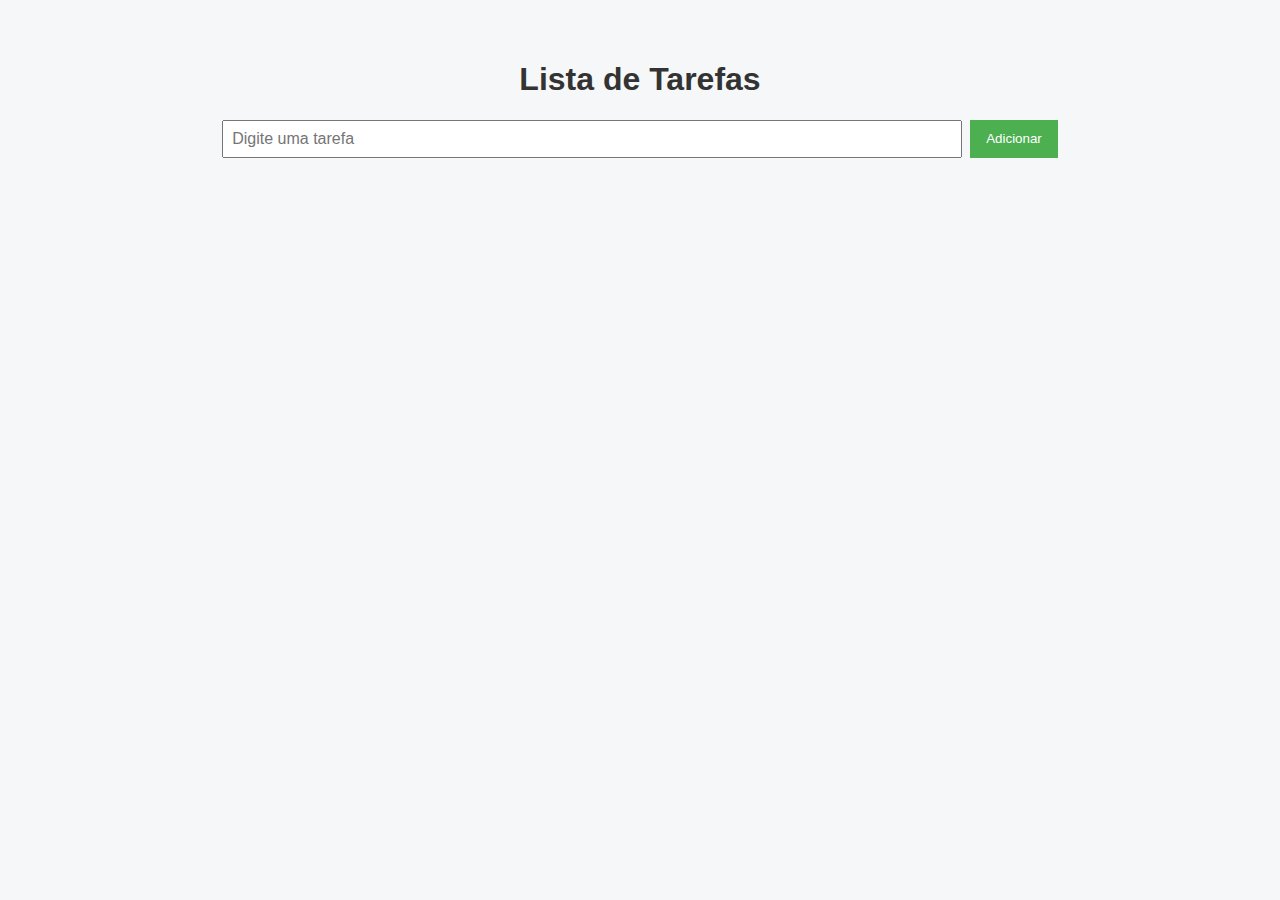
<file: Exercicío - Seletores 1.1/index.html>
<!DOCTYPE html>
<html lang="pt-BR">
<head>
  <meta charset="UTF-8" />
  <meta name="viewport" content="width=device-width, initial-scale=1.0">
  <title>Lista de Tarefas</title>
  <link rel="stylesheet" href="style.css">
</head>
<body>
  <h1>Lista de Tarefas</h1>

  <div class="form">
    <input type="text" id="novaTarefa" placeholder="Digite uma tarefa">
    <button id="adicionar">Adicionar</button>
  </div>

  <ul id="lista"></ul>

  <script src="script.js"></script>
</body>
</html>
</file>
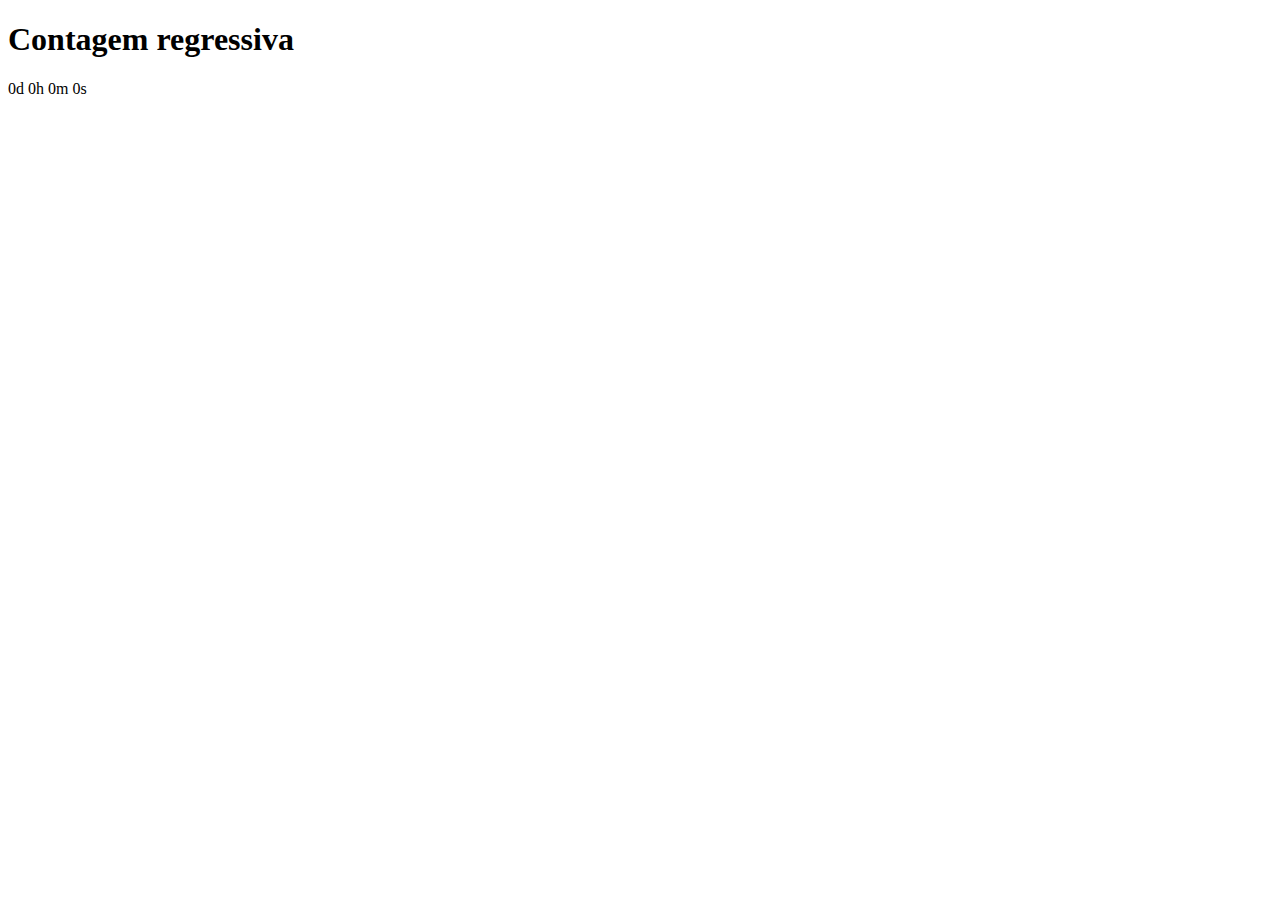
<file: Exercício - Datas e Temporizadores 2/index.html>
<!DOCTYPE html>
<html>
<head>
  <meta charset="UTF-8">
  <title>Contador Regressivo</title>
</head>
<body>
  <h1>Contagem regressiva</h1>

  <div id="contador">
    <span id="dias">0</span>d
    <span id="horas">0</span>h
    <span id="minutos">0</span>m
    <span id="segundos">0</span>s
  </div>

  <script src="contador.js"></script>
</body>
</html>
</file>
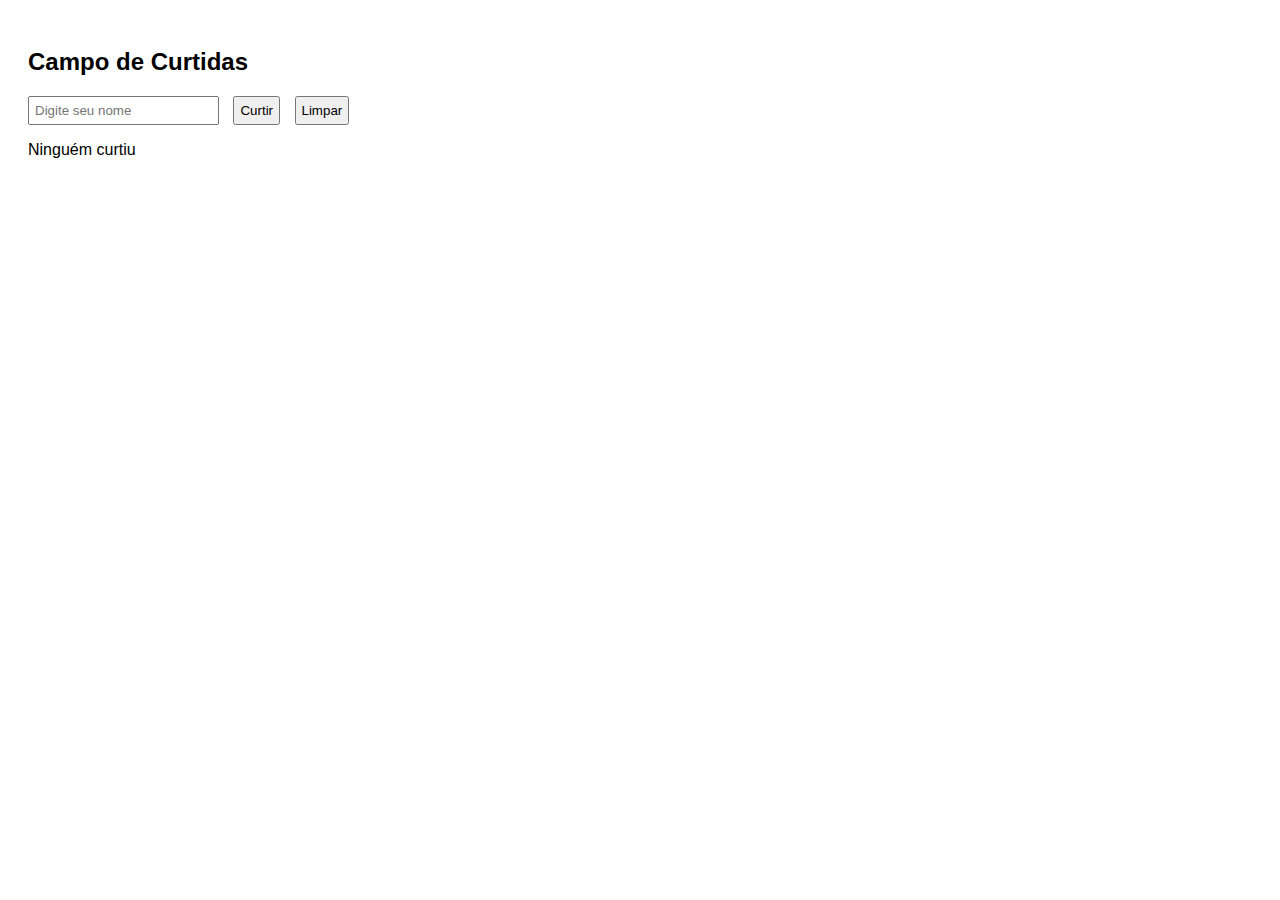
<file: Exercício - Manipulando Dados 1.1/index.html>
<!DOCTYPE html>
<html lang="pt-BR">
<head>
    <meta charset="UTF-8">
    <title>Curtir com LocalStorage</title>
    <style>
        body { font-family: Arial, sans-serif; padding: 20px; }
        input, button { margin-right: 10px; padding: 5px; }
    </style>
</head>
<body>

    <h2>Campo de Curtidas</h2>
    <input type="text" id="nomeInput" placeholder="Digite seu nome">
    <button id="curtirBtn">Curtir</button>
    <button id="limparBtn">Limpar</button>

    <p id="listaCurtidas">Ninguém curtiu</p>

    <script>
        // Recupera nomes do localStorage ou inicia array vazio
        const nomes = JSON.parse(localStorage.getItem('nomes')) || [];

        const input = document.getElementById('nomeInput');
        const curtirBtn = document.getElementById('curtirBtn');
        const limparBtn = document.getElementById('limparBtn');
        const lista = document.getElementById('listaCurtidas');

        // Atualiza a lista ao carregar a página
        atualizarLista();

        curtirBtn.addEventListener('click', () => {
            const nome = input.value.trim();
            if (nome && !nomes.includes(nome)) {
                nomes.push(nome);
                // Salva no localStorage
                localStorage.setItem('nomes', JSON.stringify(nomes));
            }
            input.value = '';
            atualizarLista();
        });

        limparBtn.addEventListener('click', () => {
            nomes.length = 0; // esvazia o array
            localStorage.removeItem('nomes'); // remove do localStorage
            atualizarLista();
        });

        function atualizarLista() {
            const total = nomes.length;
            if (total === 0) {
                lista.textContent = "Ninguém curtiu";
            } else if (total === 1) {
                lista.textContent = `${nomes[0]} curtiu`;
            } else if (total === 2) {
                lista.textContent = `${nomes[0]} e ${nomes[1]} curtiram`;
            } else {
                lista.textContent = `${nomes[0]}, ${nomes[1]} e mais ${total - 2} pessoas curtiram`;
            }
        }
    </script>

</body>
</html>
</file>
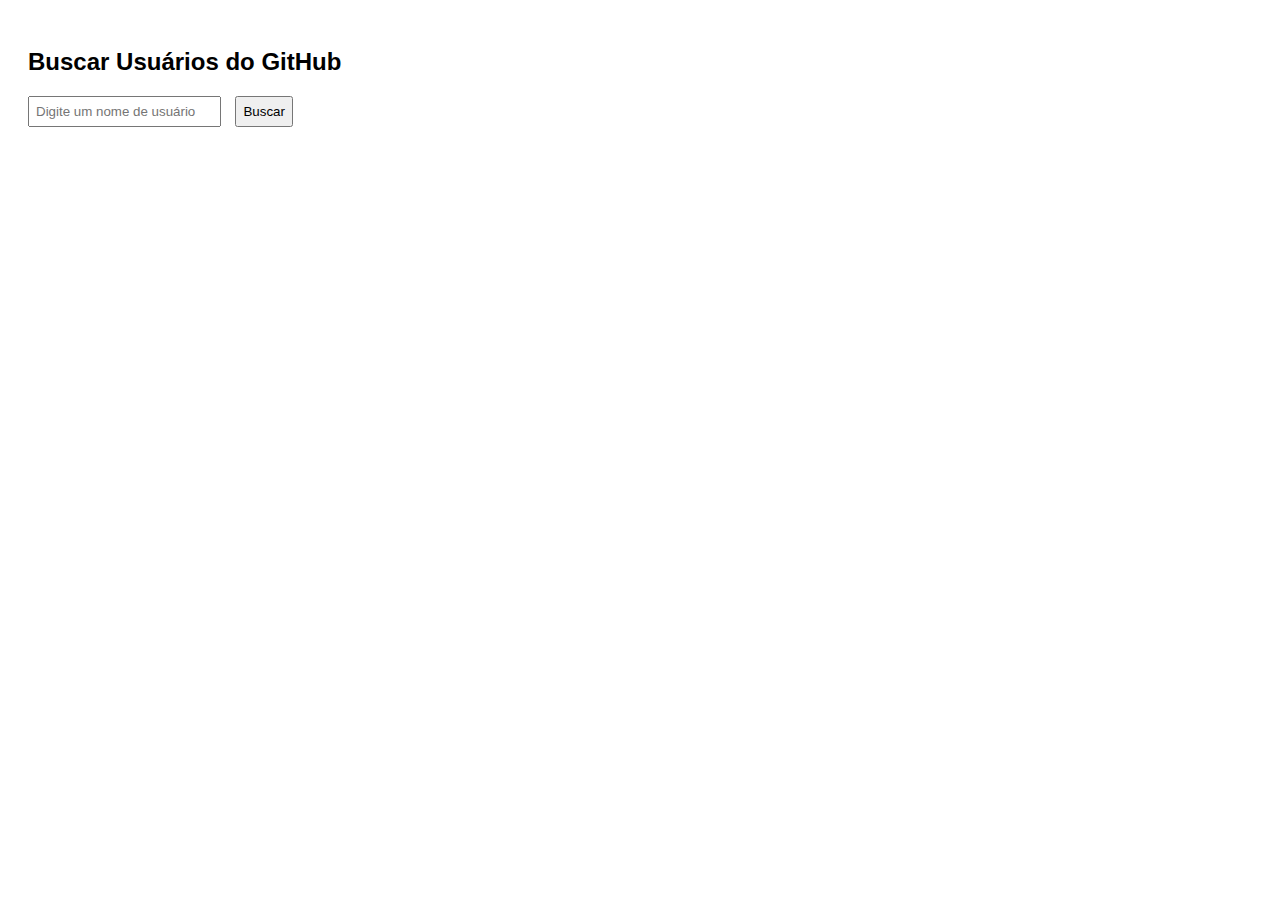
<file: Exercício - Manipulando Dados 2.1/index.html>
<!DOCTYPE html>
<html lang="pt-BR">
<head>
  <meta charset="UTF-8">
  <title>Busca de Usuários do GitHub</title>
  <style>
    body { font-family: Arial, sans-serif; padding: 20px; }
    input, button { padding: 6px; margin-right: 10px; }
    ul { list-style: none; padding: 0; }
    li { margin-bottom: 10px; }
    .usuario {
      border: 1px solid #ddd;
      padding: 10px;
      border-radius: 6px;
      display: flex;
      align-items: center;
      gap: 10px;
    }
    .usuario img {
      width: 50px;
      height: 50px;
      border-radius: 50%;
    }
  </style>
</head>
<body>

  <h2>Buscar Usuários do GitHub</h2>

  <input type="text" id="buscaInput" placeholder="Digite um nome de usuário">
  <button id="buscarBtn">Buscar</button>

  <p id="mensagem"></p>
  <ul id="listaUsuarios"></ul>

  <script>
    const input = document.getElementById('buscaInput');
    const btn = document.getElementById('buscarBtn');
    const lista = document.getElementById('listaUsuarios');
    const mensagem = document.getElementById('mensagem');

    btn.addEventListener('click', async () => {
      const termo = input.value.trim();
      lista.innerHTML = '';
      mensagem.textContent = '';

      if (!termo) {
        mensagem.textContent = 'Digite algo para pesquisar.';
        return;
      }

      try {
        const resp = await fetch(`https://api.github.com/search/users?q=${encodeURIComponent(termo)}`);
        if (!resp.ok) {
          throw new Error('Erro na requisição');
        }
        const data = await resp.json();

        if (data.items.length === 0) {
          mensagem.textContent = 'Não foram encontrados usuários para esta pesquisa';
          return;
        }

        data.items.forEach(user => {
          const li = document.createElement('li');
          li.innerHTML = `
            <div class="usuario">
              <img src="${user.avatar_url}" alt="${user.login}">
              <div>
                <strong>${user.login}</strong><br>
                <a href="${user.html_url}" target="_blank">Ver perfil</a>
              </div>
            </div>
          `;
          lista.appendChild(li);
        });

      } catch (error) {
        mensagem.textContent = 'Ocorreu um erro ao buscar os usuários.';
        console.error(error);
      }
    });
  </script>

</body>
</html>
</file>
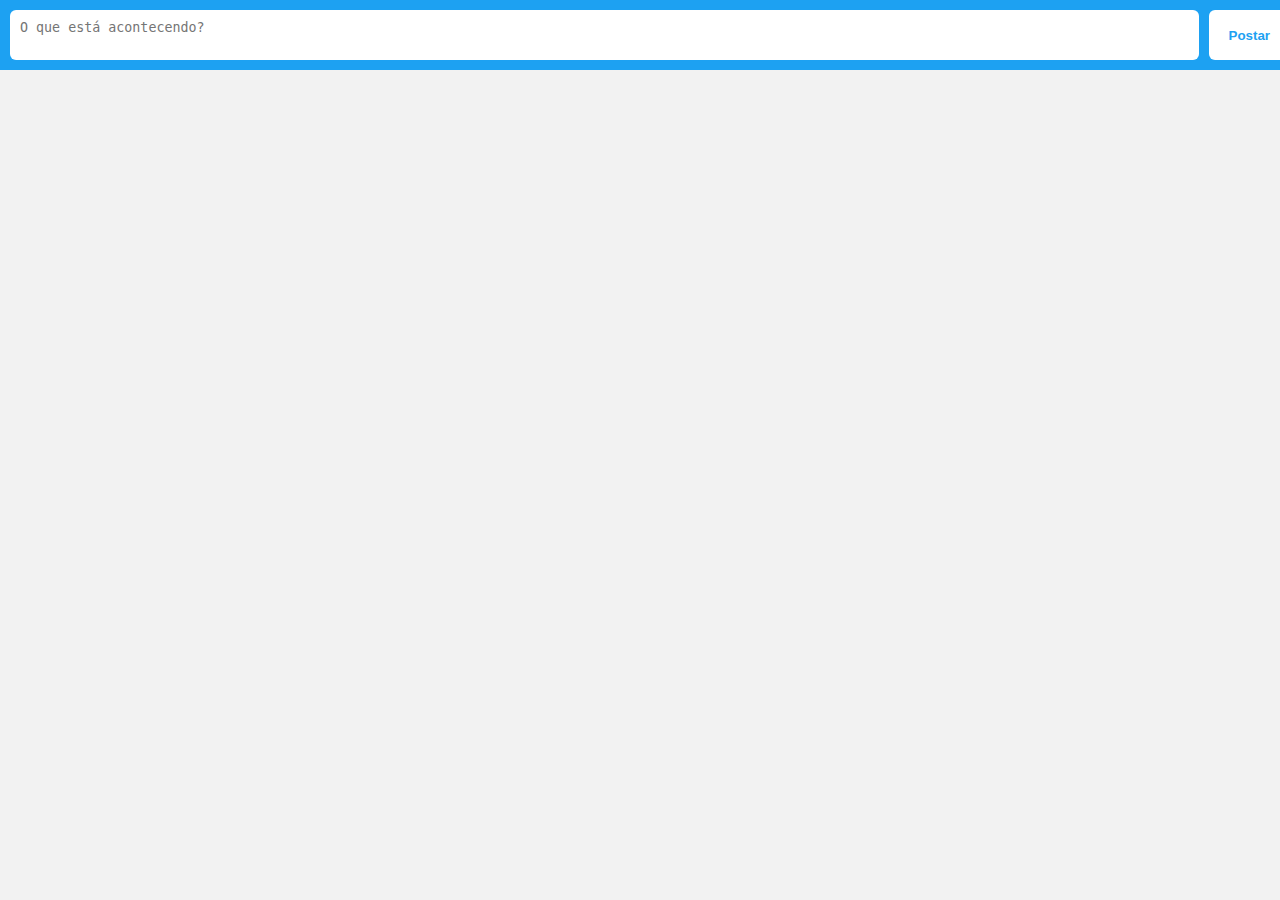
<file: Exercício - Manipulando Dados 2.2/index.html>
<!DOCTYPE html>
<html lang="pt-BR">
<head>
<meta charset="UTF-8" />
<meta name="viewport" content="width=device-width, initial-scale=1.0">
<title>Mini Twitter de Gatinhos</title>
<style>
  body {
    font-family: Arial, sans-serif;
    margin: 0;
    background: #f2f2f2;
  }

  header {
    position: fixed;
    top: 0;
    left: 0;
    width: 100%;
    background: #1da1f2;
    padding: 10px;
    z-index: 999;
  }

  header form {
    display: flex;
    gap: 10px;
  }

  header textarea {
    flex: 1;
    resize: none;
    padding: 10px;
    border-radius: 6px;
    border: none;
  }

  header button {
    background: #fff;
    color: #1da1f2;
    border: none;
    border-radius: 6px;
    padding: 10px 20px;
    cursor: pointer;
    font-weight: bold;
  }

  main {
    margin-top: 100px;
    max-width: 600px;
    margin-left: auto;
    margin-right: auto;
    padding: 0 10px;
  }

  .post {
    background: #fff;
    margin-bottom: 20px;
    border-radius: 10px;
    padding: 15px;
    box-shadow: 0 0 4px rgba(0,0,0,0.1);
  }

  .post-header {
    display: flex;
    align-items: center;
    gap: 10px;
    margin-bottom: 10px;
  }

  .avatar {
    width: 40px;
    height: 40px;
    border-radius: 50%;
    object-fit: cover;
  }

  .username {
    font-weight: bold;
  }

  .cat-img {
    width: 100%;
    max-height: 300px;
    object-fit: cover;
    border-radius: 8px;
    margin: 10px 0;
  }

  .actions {
    display: flex;
    align-items: center;
    gap: 5px;
  }

  .like-btn {
    background: transparent;
    border: none;
    color: #e0245e;
    cursor: pointer;
    font-size: 16px;
  }
</style>
</head>
<body>
<header>
  <form id="postForm">
    <textarea id="postText" rows="2" placeholder="O que está acontecendo?"></textarea>
    <button type="submit">Postar</button>
  </form>
</header>

<main id="feed"></main>

<script>
  const feed = [];
  const feedContainer = document.getElementById('feed');
  const postForm = document.getElementById('postForm');
  const postText = document.getElementById('postText');

  const username = 'ricardo_santos';
  const avatarUrl = 'https://i.pravatar.cc/100?u=ricardo';

  postForm.addEventListener('submit', async (e) => {
    e.preventDefault();
    const text = postText.value.trim();
    if (!text) return;

    // Pega imagem aleatória de gatinho
    const catResponse = await fetch('https://api.thecatapi.com/v1/images/search');
    const catData = await catResponse.json();
    const catImage = catData[0].url;

    // Cria objeto do post
    const newPost = {
      id: Date.now(),
      date: new Date(),
      username,
      avatar: avatarUrl,
      text,
      catImage,
      likes: 0
    };

    // Adiciona no início do array (mais novo primeiro)
    feed.unshift(newPost);
    renderFeed();

    postText.value = '';
  });

  function renderFeed() {
    feedContainer.innerHTML = '';
    feed.forEach(post => {
      const postEl = document.createElement('div');
      postEl.className = 'post';
      postEl.innerHTML = `
        <div class="post-header">
          <img src="${post.avatar}" alt="avatar" class="avatar">
          <div class="username">@${post.username}</div>
        </div>
        <p>${post.text}</p>
        <img src="${post.catImage}" alt="gatinho" class="cat-img">
        <div class="actions">
          <button class="like-btn" data-id="${post.id}">❤️ Curtir</button>
          <span>${post.likes} likes</span>
        </div>
      `;
      feedContainer.appendChild(postEl);
    });

    // Reatribui eventos de curtir
    document.querySelectorAll('.like-btn').forEach(btn => {
      btn.addEventListener('click', () => {
        const id = Number(btn.dataset.id);
        const post = feed.find(p => p.id === id);
        post.likes++;
        renderFeed();
      });
    });
  }
</script>
</body>
</html>
</file>
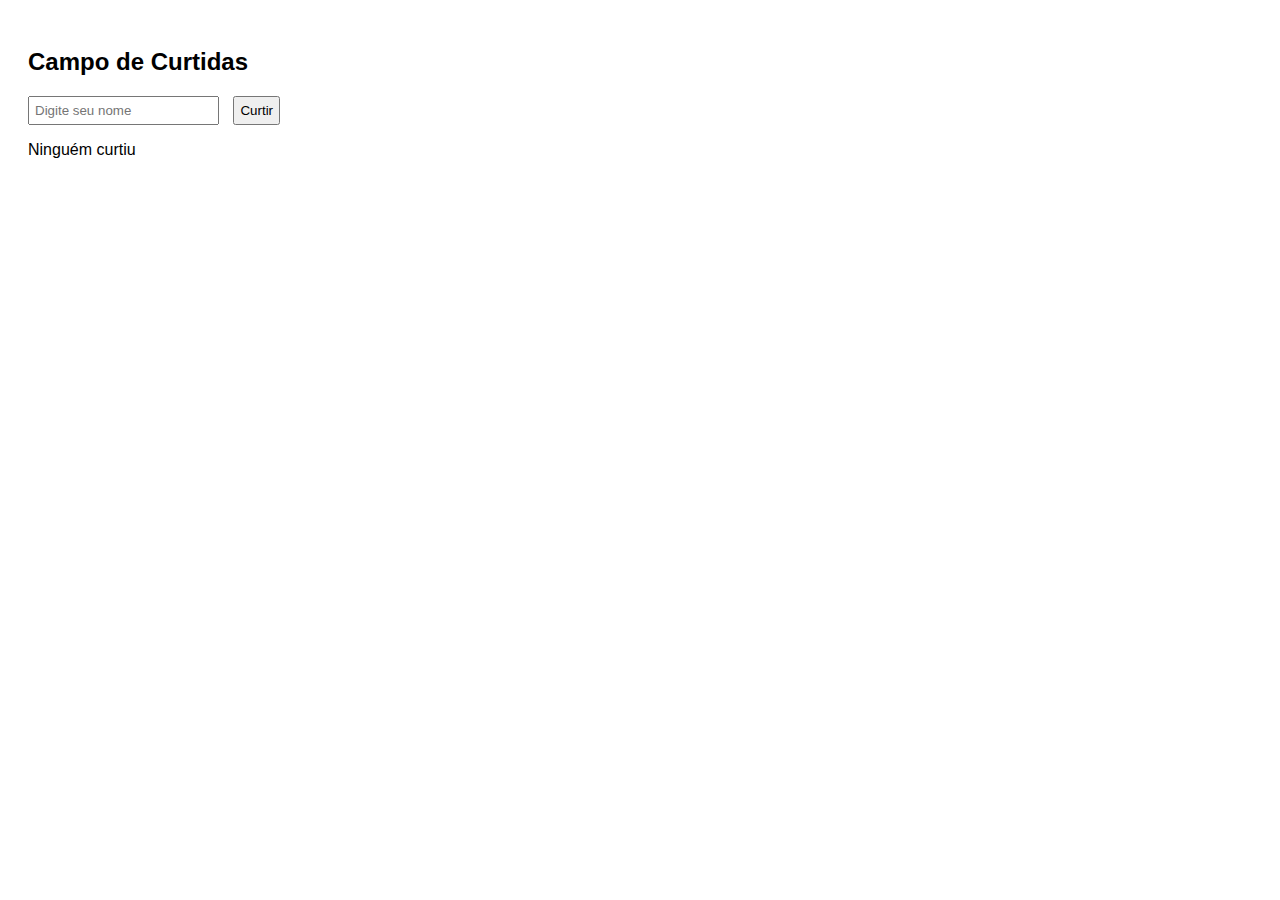
<file: Exercício - Seletores 2/index.html>
<!DOCTYPE html>
<html lang="pt-BR">
<head>
    <meta charset="UTF-8">
    <title>Curtir</title>
    <style>
        body { font-family: Arial, sans-serif; padding: 20px; }
        input, button { margin-right: 10px; padding: 5px; }
    </style>
</head>
<body>

    <h2>Campo de Curtidas</h2>
    <input type="text" id="nomeInput" placeholder="Digite seu nome">
    <button id="curtirBtn">Curtir</button>

    <p id="listaCurtidas">Ninguém curtiu</p>

    <script>
        const nomes = [];
        const input = document.getElementById('nomeInput');
        const btn = document.getElementById('curtirBtn');
        const lista = document.getElementById('listaCurtidas');

        btn.addEventListener('click', () => {
            const nome = input.value.trim();
            if (nome && !nomes.includes(nome)) {
                nomes.push(nome);
            }
            input.value = '';
            atualizarLista();
        });

        function atualizarLista() {
            const total = nomes.length;
            if (total === 0) {
                lista.textContent = "Ninguém curtiu";
            } else if (total === 1) {
                lista.textContent = `${nomes[0]} curtiu`;
            } else if (total === 2) {
                lista.textContent = `${nomes[0]} e ${nomes[1]} curtiram`;
            } else {
                lista.textContent = `${nomes[0]}, ${nomes[1]} e mais ${total - 2} pessoas curtiram`;
            }
        }
    </script>

</body>
</html>
</file>
<file: Exercicío - Seletores 1.1/style.css>
body {
  font-family: Arial, sans-serif;
  background: #f6f7f8;
  padding: 2rem;
}

h1 {
  text-align: center;
  color: #333;
}

.form {
  display: flex;
  justify-content: center;
  gap: 0.5rem;
  margin-bottom: 1rem;
}

#novaTarefa {
  width: 60%;
  padding: 0.5rem;
  font-size: 1rem;
}

button {
  padding: 0.5rem 1rem;
  background-color: #4CAF50;
  color: #fff;
  border: none;
  cursor: pointer;
}
button:hover {
  background-color: #45a049;
}

ul {
  list-style-type: none;
  padding: 0;
  max-width: 600px;
  margin: 0 auto;
}

li {
  background: #fff;
  padding: 0.5rem 1rem;
  margin-bottom: 0.5rem;
  display: flex;
  align-items: center;
  border-radius: 6px;
  box-shadow: 0 0 3px rgba(0,0,0,0.1);
}

li span {
  flex: 1;
  margin-left: 0.5rem;
}

li.concluida span {
  text-decoration: line-through;
  color: gray;
  opacity: 0.7;
}
</file>
